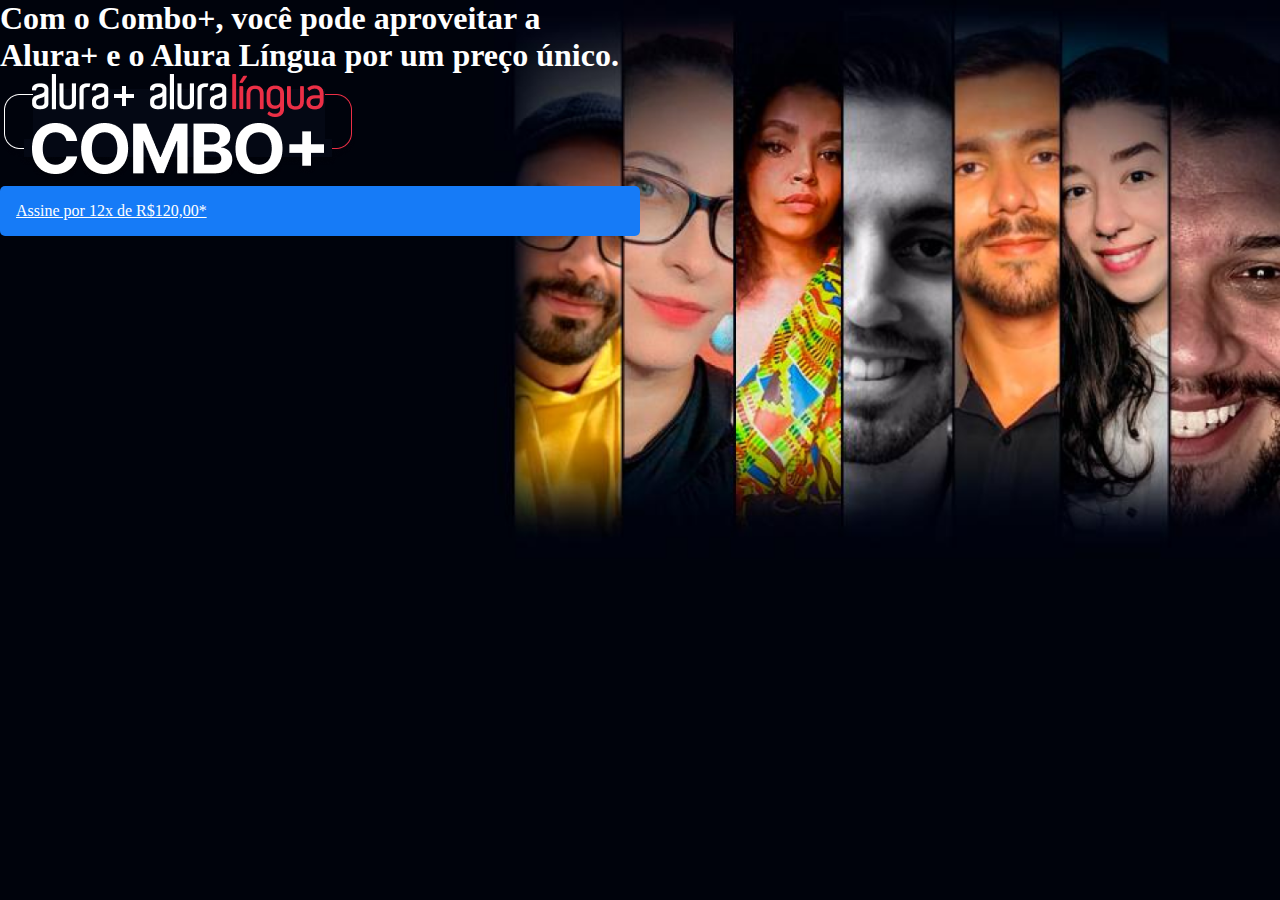
<file: AluraPlus2D-main/index.html>
<!DOCTYPE html>
<html lang="pt-br">

<head>
    <meta charset="UTF-8">
    <meta name="viewport" content="width=device-width, initial-scale=1.0">
    <link rel="stylesheet" href="style.css">
    <title>Alura Plus</title>
</head>

<body>
    <section class="container principal">
        <div>
        <h1>Com o Combo+, você pode aproveitar a Alura+ e o Alura Língua por um preço único.</h1>
        <img src="./img/Combo.png" alt="O combo Alura Plus">
        <a href="www.alura.com.br" class="container-botao">Assine por 12x de R$120,00*</a>
        <div>
    </section>
</body>

</html>
</file>
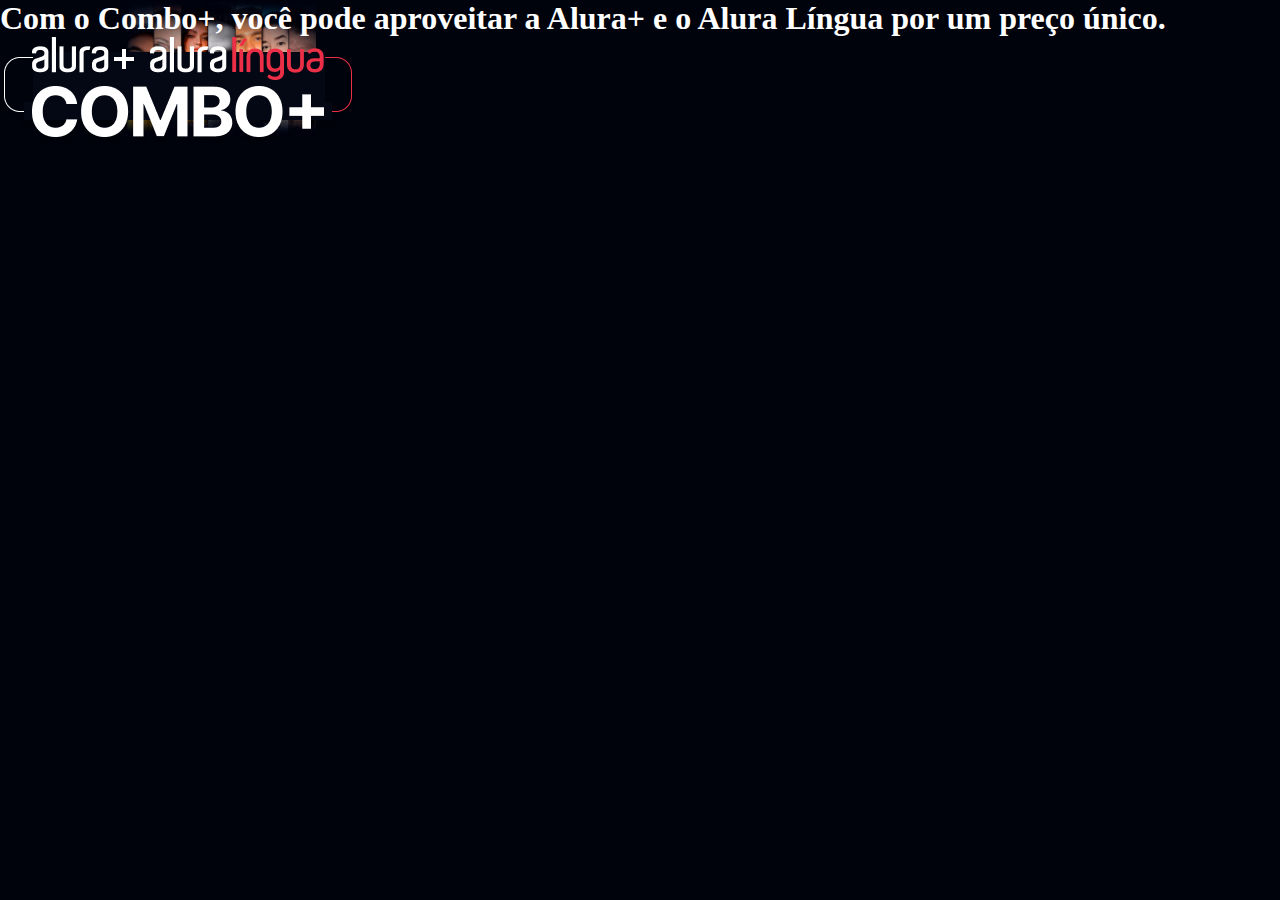
<file: AluraPlus2D/index.html>
<!DOCTYPE html>
<html lang="pt-br">

<head>
    <meta charset="UTF-8">
    <meta http-equiv="X-UA-Compatible" content="IE=edge">
    <meta name="viewport" content="width=device-width, initial-scale=1.0">
    <link rel="stylesheet" href="style.css">
    <title>Alura PLus</title>
</head>

<body>
    <section class="container principal">
        <h1>Com o Combo+, você pode aproveitar a Alura+ e o Alura Língua por um preço único.</h1>
        <img src="./img/Combo.png" alt="O combo Alura Plus">
    </section>
</body>

</html>
</file>
<file: AluraPlus2D-main/style.css>
:root{
    --branco-principal:#FFFFFF;
    --cinza-secundario:#C0C0C0;
    --botao-azul:#167BF7;
    --cor-de-fundo:#00030C;
}
*{
    margin: 0;
    padding: 0;
}
body{
    background-color:var(--cor-de-fundo);
    color: var(--branco-principal);
}
.principal{
    background-image: url("img/Background.png");
    background-repeat: no-repeat;
    background-size: contain;
}
.container{
    height: 100vh;
    display: grid;
    grid-template-columns: 50% 50%;
}
.container-botao{
    background-color: var(--botao-azul);
    border-radius: 5px;
    padding: 1em;
    color: var(--branco-principal);
    display: block;
}
</file>
<file: AluraPlus2D/style.css>
:root{
    --branco-principal:#FFFFFF;
    --cinza-secundario:#C0C0C0;
    --botao-azul:#167BF7;
    --cor-de-fundo:#00030C;
}
*{
    margin:0;
    padding:0;
}
body{
    background-color:var(--cor-de-fundo);
    color: var(--branco-principal);
}
.principal{
    background-image: url("img/Background.png");
    background-repeat: no-repeat;
    background-size: contain;
}
.container{
    height: 100% vh;
}
</file>
